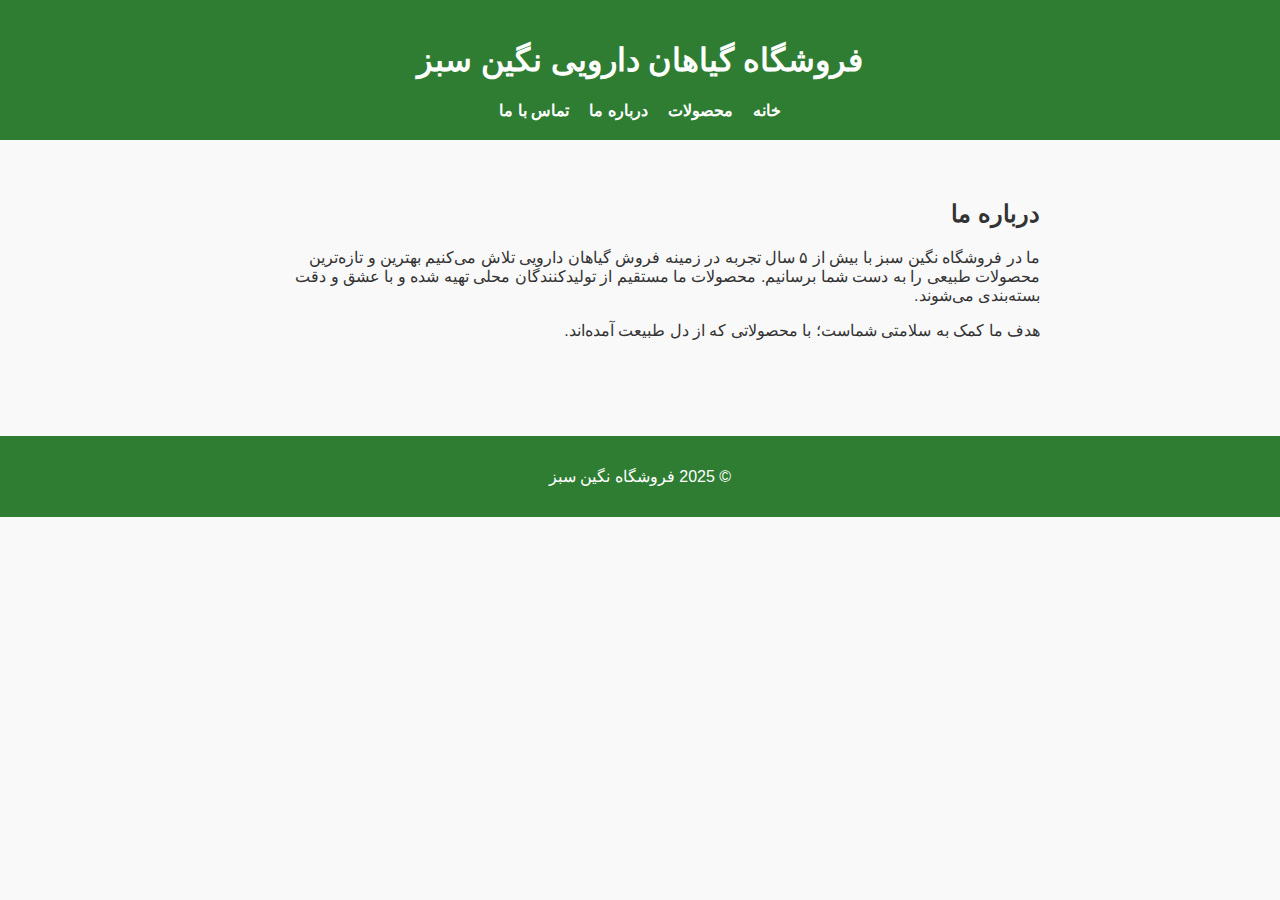
<file: about.html>
<!DOCTYPE html>
<html lang="fa" dir="rtl">
<head>
  <meta charset="UTF-8" />
  <meta name="viewport" content="width=device-width, initial-scale=1.0" />
  <title>درباره ما - نگین سبز</title>
  <link rel="stylesheet" href="style.css" />
</head>
<body>
  <header>
    <h1>فروشگاه گیاهان دارویی نگین سبز</h1>
    <nav>
      <ul>
        <li><a href="index.html">خانه</a></li>
        <li><a href="products.html">محصولات</a></li>
        <li><a href="about.html">درباره ما</a></li>
        <li><a href="contact.html">تماس با ما</a></li>
      </ul>
    </nav>
  </header>

  <main>
    <section style="padding: 40px; max-width: 800px; margin: auto;">
      <h2>درباره ما</h2>
      <p>
        ما در فروشگاه نگین سبز با بیش از ۵ سال تجربه در زمینه فروش گیاهان دارویی تلاش می‌کنیم بهترین و تازه‌ترین محصولات طبیعی را به دست شما برسانیم. محصولات ما مستقیم از تولیدکنندگان محلی تهیه شده و با عشق و دقت بسته‌بندی می‌شوند.
      </p>
      <p>
        هدف ما کمک به سلامتی شماست؛ با محصولاتی که از دل طبیعت آمده‌اند.
      </p>
    </section>
  </main>

  <footer>
    <p>© 2025 فروشگاه نگین سبز</p>
  </footer>
</body>
</html>
</file>
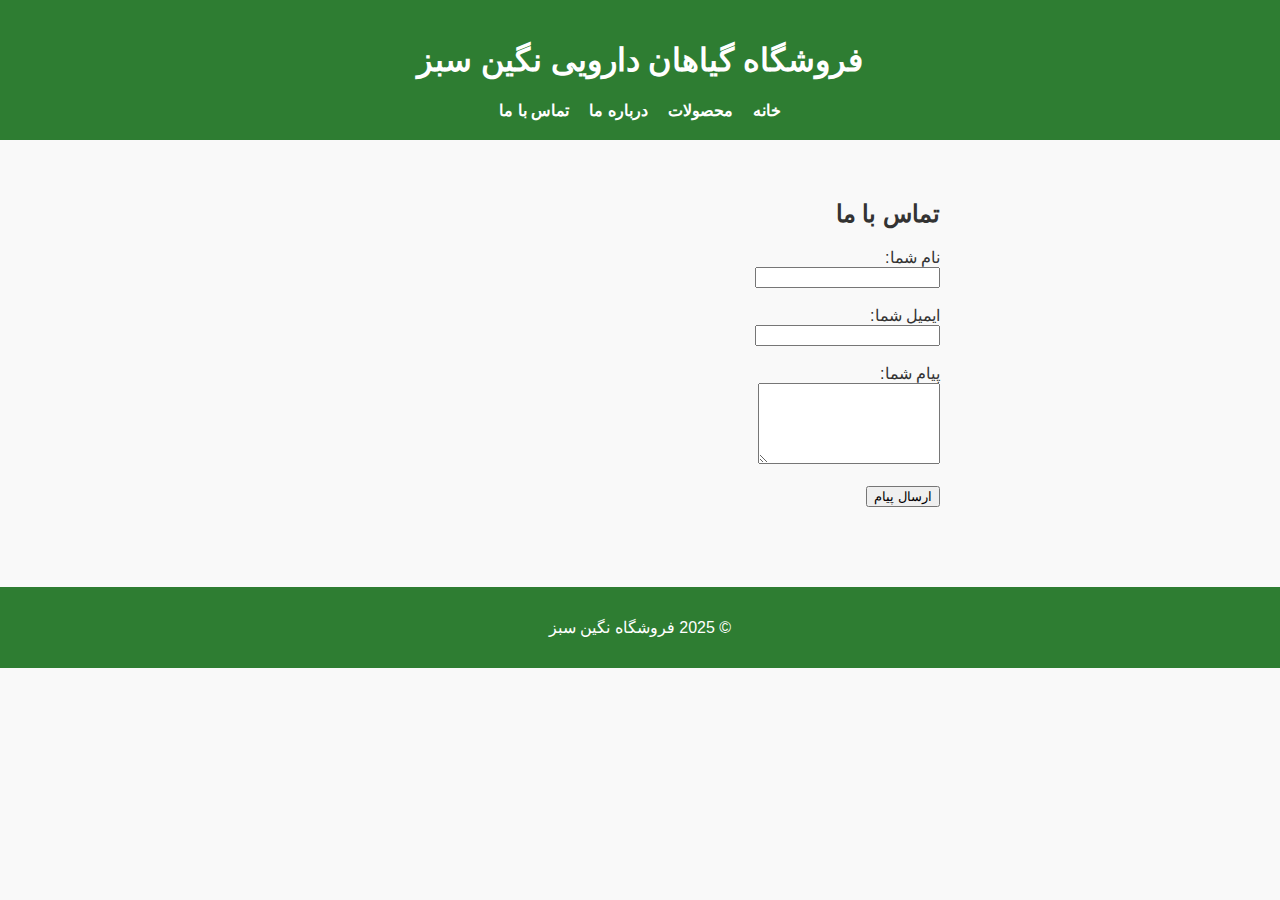
<file: contact.html>
<!DOCTYPE html>
<html lang="fa" dir="rtl">
<head>
  <meta charset="UTF-8" />
  <meta name="viewport" content="width=device-width, initial-scale=1.0" />
  <title>تماس با ما - نگین سبز</title>
  <link rel="stylesheet" href="style.css" />
</head>
<body>
  <header>
    <h1>فروشگاه گیاهان دارویی نگین سبز</h1>
    <nav>
      <ul>
        <li><a href="index.html">خانه</a></li>
        <li><a href="products.html">محصولات</a></li>
        <li><a href="about.html">درباره ما</a></li>
        <li><a href="contact.html">تماس با ما</a></li>
      </ul>
    </nav>
  </header>

  <main>
    <section style="padding: 40px; max-width: 600px; margin: auto;">
      <h2>تماس با ما</h2>
      <form>
        <label for="name">نام شما:</label><br />
        <input type="text" id="name" name="name" required /><br /><br />

        <label for="email">ایمیل شما:</label><br />
        <input type="email" id="email" name="email" required /><br /><br />

        <label for="message">پیام شما:</label><br />
        <textarea id="message" name="message" rows="5" required></textarea><br /><br />

        <button type="submit">ارسال پیام</button>
      </form>
    </section>
  </main>

  <footer>
    <p>© 2025 فروشگاه نگین سبز</p>
  </footer>
</body>
</html>
</file>
<file: style.css>
body {
  font-family: Tahoma, sans-serif;
  margin: 0;
  padding: 0;
  direction: rtl;
  background-color: #f9f9f9;
  color: #333;
}

header {
  background-color: #2e7d32;
  color: white;
  padding: 20px;
  text-align: center;
}

nav ul {
  list-style: none;
  padding: 0;
  margin: 10px 0 0 0;
  display: flex;
  justify-content: center;
  gap: 20px;
}

nav ul li a {
  color: white;
  text-decoration: none;
  font-weight: bold;
}

.hero {
  background-color: #c8e6c9;
  padding: 40px;
  text-align: center;
}

.featured-products {
  padding: 40px;
  text-align: center;
}

.product-list {
  display: flex;
  justify-content: center;
  flex-wrap: wrap;
  gap: 30px;
  margin-top: 20px;
}

.product {
  background-color: white;
  border: 1px solid #ddd;
  padding: 15px;
  width: 200px;
  border-radius: 10px;
  box-shadow: 0 2px 5px rgba(0,0,0,0.1);
}

.product img {
  max-width: 100%;
  border-radius: 8px;
}

footer {
  background-color: #2e7d32;
  color: white;
  text-align: center;
  padding: 15px;
  margin-top: 40px;
}
</file>
